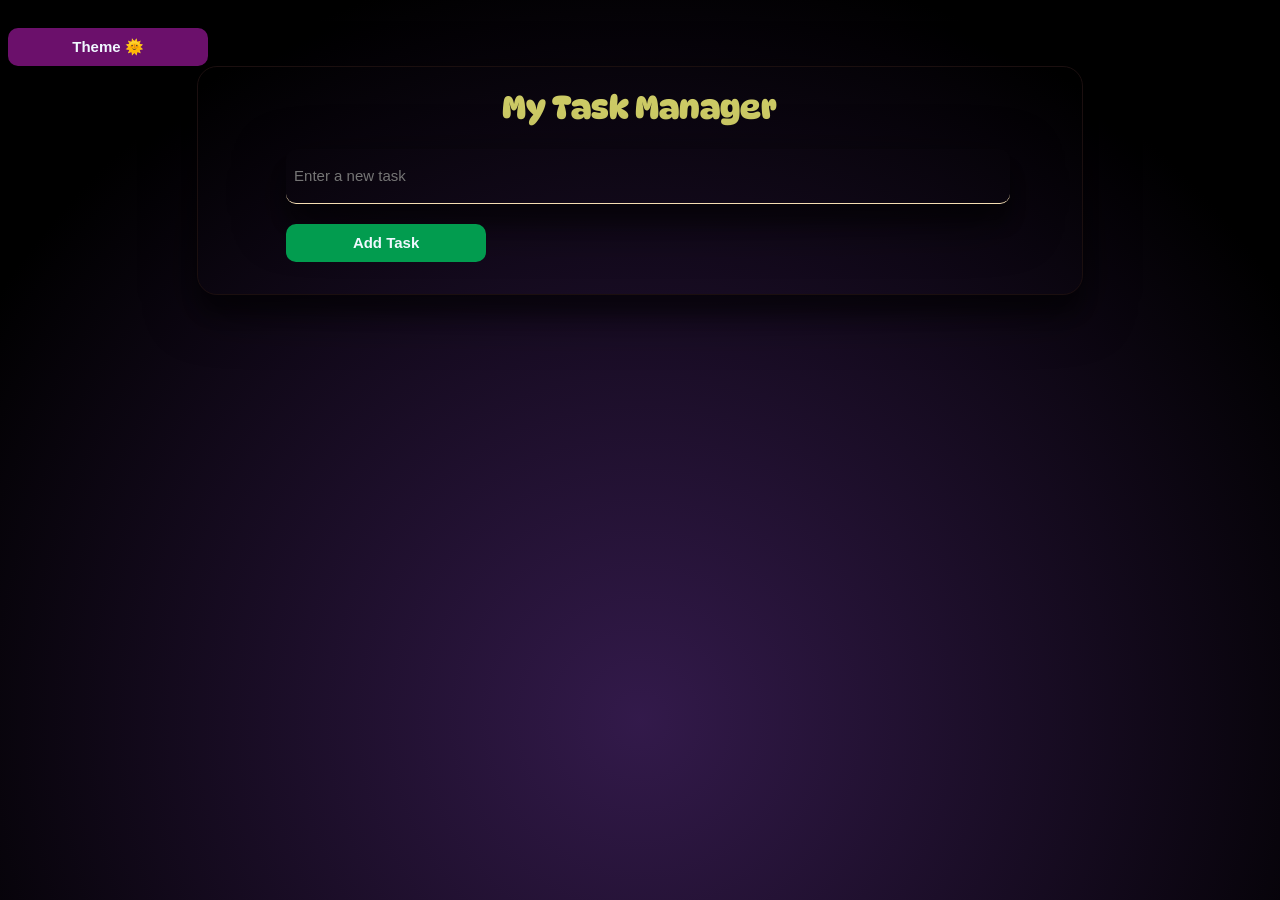
<file: index.html>
<!DOCTYPE html>
<html lang="en">
  <head>
    <meta charset="UTF-8">
    <meta name="viewport" content="width=device-width, initial-scale=1.0">
    <link rel="stylesheet" href="styles/taskManeger.css">
    <title>Task Manager</title>
    <link rel="preconnect" href="https://fonts.googleapis.com">
    <link rel="preconnect" href="https://fonts.gstatic.com" crossorigin>
    <link
      href="https://fonts.googleapis.com/css2?family=DM+Sans:ital,opsz,wght@0,9..40,100..1000;1,9..40,100..1000&family=DynaPuff:wght@400..700&family=IBM+Plex+Sans:ital,wght@0,100..700;1,100..700&family=Inter:ital,opsz,wght@0,14..32,100..900;1,14..32,100..900&family=Libertinus+Math&family=Libertinus+Mono&family=Oi&family=Poppins:ital,wght@0,100;0,200;0,300;0,400;0,500;0,600;0,700;0,800;0,900;1,100;1,200;1,300;1,400;1,500;1,600;1,700;1,800;1,900&display=swap"
      rel="stylesheet">
    <link
      href="https://fonts.googleapis.com/css2?family=DM+Sans:ital,opsz,wght@0,9..40,100..1000;1,9..40,100..1000&family=DynaPuff:wght@400..700&family=IBM+Plex+Sans:ital,wght@0,100..700;1,100..700&family=Inter:ital,opsz,wght@0,14..32,100..900;1,14..32,100..900&family=Libertinus+Math&family=Libertinus+Mono&family=Oi&family=Poppins:ital,wght@0,100;0,200;0,300;0,400;0,500;0,600;0,700;0,800;0,900;1,100;1,200;1,300;1,400;1,500;1,600;1,700;1,800;1,900&family=Stardos+Stencil:wght@400;700&display=swap"
      rel="stylesheet">

  </head>
  <body>
    <div>
      <button id="button_theme">Theme 🌞</button>
    </div>

    <main class="main">
      <div id="task-manager">
        <h1>My Task Manager</h1>
        <form id="task-form">
          <input type="text" placeholder="Enter a new task" id="task-input"
            required name="input" autocomplete="off">
          <button type="submit">Add Task</button>
        </form>
        <ul id="task-list"> </ul>
      </div>
    </main>
    <script src="taskManager.js">

</script>
  </body>
</html>
</file>
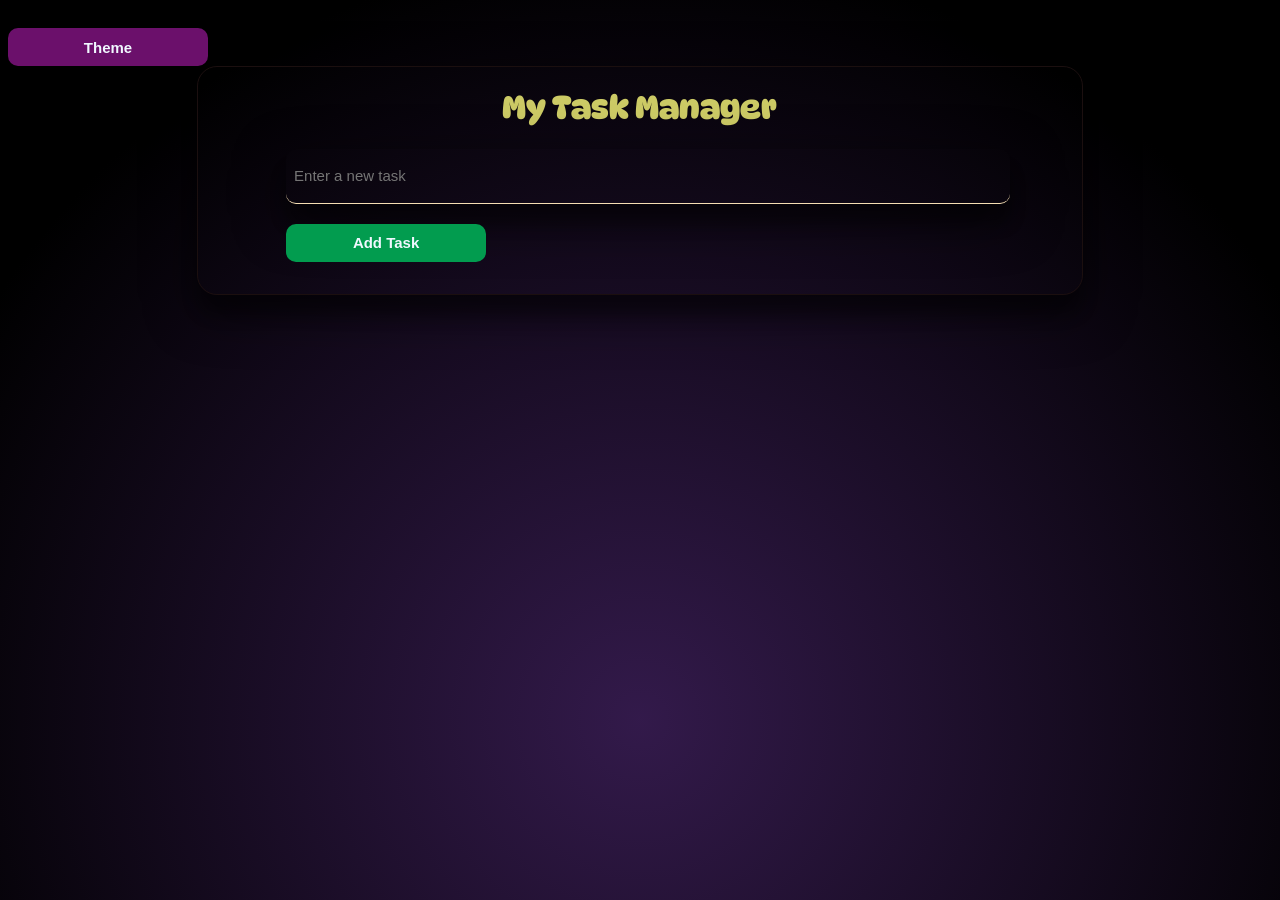
<file: taskManager.html>
<!DOCTYPE html>
<html lang="en">
  <head>
    <meta charset="UTF-8">
    <meta name="viewport" content="width=device-width, initial-scale=1.0">
    <link rel="stylesheet" href="styles/taskManeger.css">
    <title>Task Manager</title>
    <link rel="preconnect" href="https://fonts.googleapis.com">
    <link rel="preconnect" href="https://fonts.gstatic.com" crossorigin>
    <link
      href="https://fonts.googleapis.com/css2?family=DM+Sans:ital,opsz,wght@0,9..40,100..1000;1,9..40,100..1000&family=DynaPuff:wght@400..700&family=IBM+Plex+Sans:ital,wght@0,100..700;1,100..700&family=Inter:ital,opsz,wght@0,14..32,100..900;1,14..32,100..900&family=Libertinus+Math&family=Libertinus+Mono&family=Oi&family=Poppins:ital,wght@0,100;0,200;0,300;0,400;0,500;0,600;0,700;0,800;0,900;1,100;1,200;1,300;1,400;1,500;1,600;1,700;1,800;1,900&display=swap"
      rel="stylesheet">
    <link
      href="https://fonts.googleapis.com/css2?family=DM+Sans:ital,opsz,wght@0,9..40,100..1000;1,9..40,100..1000&family=DynaPuff:wght@400..700&family=IBM+Plex+Sans:ital,wght@0,100..700;1,100..700&family=Inter:ital,opsz,wght@0,14..32,100..900;1,14..32,100..900&family=Libertinus+Math&family=Libertinus+Mono&family=Oi&family=Poppins:ital,wght@0,100;0,200;0,300;0,400;0,500;0,600;0,700;0,800;0,900;1,100;1,200;1,300;1,400;1,500;1,600;1,700;1,800;1,900&family=Stardos+Stencil:wght@400;700&display=swap"
      rel="stylesheet">

  </head>
  <body>
    <div>
      <button id="button_theme">Theme</button>
    </div>

    <main class="main">
      <div id="task-manager">
        <h1>My Task Manager</h1>
        <form id="task-form">
          <input type="text" placeholder="Enter a new task" id="task-input"
            required name="input" autocomplete="off">
          <button type="submit">Add Task</button>
        </form>
        <ul id="task-list"> </ul>
      </div>
    </main>
    <script src="taskManager.js">

</script>
  </body>
</html>
</file>
<file: styles/taskManeger.css>
.main {
  background-color: transparent;
  margin: 0 auto;
  width: 70%;
  border: 1px solid rgb(27, 15, 15);
  border-radius: 20px;
  box-shadow: 0 15px 50px rgba(0, 0, 0, 0.6), 0 20px 15px rgba(0, 0, 0, 0.3);
}

#task-manager {
  color: rgb(204, 202, 101);
  display: flex;
  flex-direction: column;
  align-items: center;
}

#task-manager>h1 {
  font-family: "DynaPuff", system-ui;
}

#task-list {
  font-family: "Stardos Stencil", system-ui;
  width: 80%;
  padding: 0;
}

#task-form {
  width: 80%;
}

#task-form>button {
  border: none;
  height: 38px;
  width: 200px;
  margin-top: 20px;
  background-color: rgb(2, 156, 79);
  color: aliceblue;
  font-size: 15px;
  font-weight: 700;
  border-radius: 10px;
  cursor: pointer;
}

#task-form>button:hover {
  background-color: #df8013;
}

#task-input {
  width: 100%;
  height: 38px;
  border: none;
  background: transparent;
  border-bottom: 1px solid wheat;
  border-radius: 10px;
  box-shadow: 0 15px 50px rgba(0, 0, 0, 0.6), 0 20px 15px rgba(0, 0, 0, 0.3);
  color: rgb(250, 250, 250);
  padding: 8px;
  font-size: 15px;
}

#task-list>li {
  width: 100%;
  list-style: none;
  border: 1px solid wheat;
  border-radius: 10px;
  margin: 15px 0px 15px 0px;
  color: #f5f4f3;
  display: flex;
  flex-direction: row;
  align-items: center;
  padding: 20px 10px 20px 30px;
}

.delete-btn {
  margin-left: 30px;
  margin-right: 20px;
}

.delete-btn:hover {
  cursor: pointer;
}

.edit-btn:hover {
  cursor: pointer;
}

.dark {
  background: radial-gradient(circle at 50% 80%,
      rgba(168, 85, 247, 0.3) 0%,
      rgba(0, 0, 0, 0.9) 80%),
    #000000;

  background-repeat: no-repeat;
  background-size: cover;
  background-attachment: fixed;
}

#button_theme {
  border: none;
  height: 38px;
  width: 200px;
  margin-top: 20px;
  background-color: rgb(107, 16, 107);
  color: aliceblue;
  font-size: 15px;
  font-weight: 700;
  border-radius: 10px;
  cursor: pointer;
}

.light {
  background-color: rgb(23, 54, 14);

  background: radial-gradient(circle at 50% 80%,
      rgba(19, 22, 19, 0.3) 0%,
      rgba(7, 99, 91, 0.9) 80%),
    #000000;

  background-repeat: no-repeat;
  background-size: cover;
  background-attachment: fixed;
}

@media (max-width:600px) {
  #task-list>li {
    padding: 2px 5px 2px 5px;
  }

  #button_theme {
    margin-bottom: 20px;
    height: 28px;
    width: 100px;
  }

  #task-manager>h1 {
    text-align: center;
  }

}
</file>
